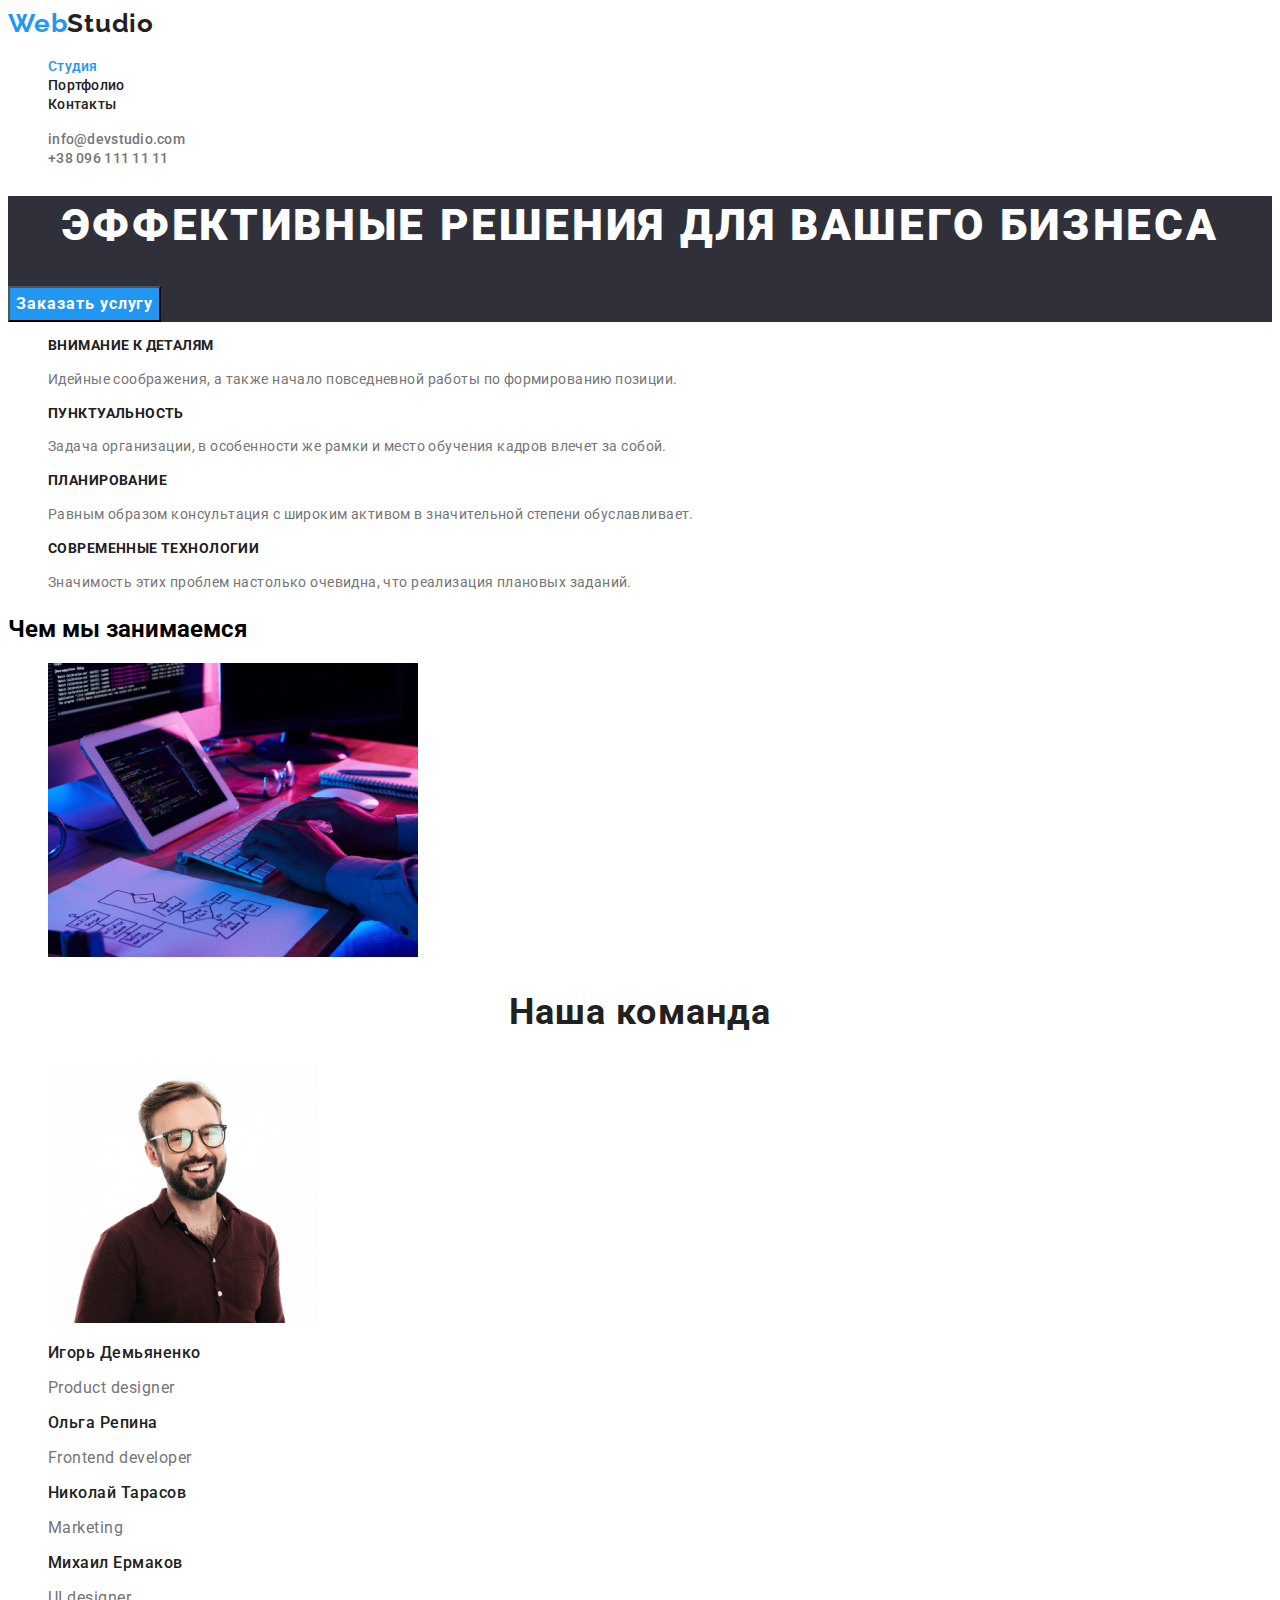
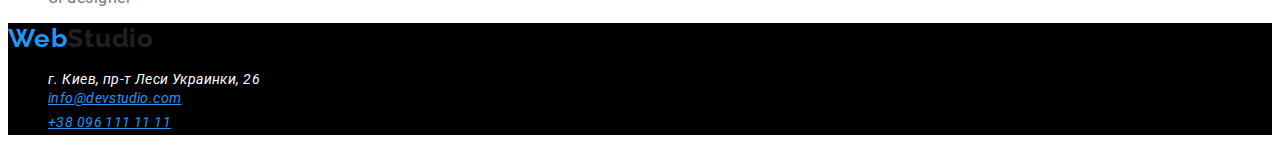
<file: index.html>
<!DOCTYPE html>
<html lang="en">
<head>
    <link rel="stylesheet" href="https://cdnjs.cloudflare.com/ajax/libs/modern-normalize/1.1.0/modern-normalize.min.css"
        integrity="sha512-wpPYUAdjBVSE4KJnH1VR1HeZfpl1ub8YT/NKx4PuQ5NmX2tKuGu6U/JRp5y+Y8XG2tV+wKQpNHVUX03MfMFn9Q=="
        crossorigin="anonymous" referrerpolicy="no-referrer" />
    <meta charset="UTF-8" />
    <meta name="viewport" content="width=device-width, initial-scale=1.0" />
    <link rel="preconnect" href="https://fonts.googleapis.com">
    <link rel="preconnect" href="https://fonts.gstatic.com" crossorigin>
    <link
        <link rel="preconnect" href="https://fonts.googleapis.com"> 
<link rel="preconnect" href="https://fonts.gstatic.com" crossorigin> 
<link href="https://fonts.googleapis.com/css2?family=Raleway:wght@700&family=Roboto:wght@400;500;700&display=swap" rel="stylesheet">
    <link rel="stylesheet" href="./css/styles.css">
    
    <title>Document</title>
</head>
<body>
    <header>
        <a class="logo link" href="">Web<span class="logo-web">Studio</span></a>
        <nav class="nav">
            <ul class="nav-list list">
                <li class="nav-list-item"><a class="nav-list-link link current" href="">Студия</a></li>
                <li class="nav-list-item"><a class="nav-list-link link "
                        href="./portfolio.html">Портфолио</a></li>
                <li class="nav-list-item"><a class="nav-list-link  link" href="">Контакты</a></li>
            </ul>
        </nav>
    
        <ul class="nav-contacts list">
            <li><a class="nav-contacts-link link "
                    href="mailto:info@devstudio.com">info@devstudio.com</a></li>
            <li><a class="nav-contacts-link link" href="tel:+380961111111">+38 096 111 11 11</a></li>
        </ul>
    </header>
    <main>
        <section class="hero">
            <h1 class="hero-title">Эффективные решения для вашего бизнеса</h1>
            <button class="hero-btn" type="button">Заказать услугу</button>
        </section>

        <section>
            <ul class="benefits list">
                <li>
               <h3  class="benefits-title">Внимание к деталям</h3>
               <p class="benefits-text">Идейные соображения, а также начало повседневной работы по формированию позиции.</p>
               </li>

               <li>
               <h3 class="benefits-title">Пунктуальность</h3>
               <p class="benefits-text">Задача организации, в особенности же рамки и место обучения кадров влечет за собой.</p>
               </li>
               
               <li>
               <h3 class="benefits-title">Планирование</h3>
               <p class="benefits-text">Равным образом консультация с широким активом в значительной степени обуславливает.</p>
               </li>

               <li>
               <h3 class="benefits-title">Современные технологии</h3>
               <p class="benefits-text">Значимость этих проблем настолько очевидна, что реализация плановых заданий.</p>
               </li>
            </ul>
        </section>

        <section>
            <h2 class="works-title">
                Чем мы занимаемся
            </h2>
            
            <ul class="works list">
                <li class="works-item">
                <img src="./images/img.jpg" alt="примеры работ" width="370" height="294" />
                </li>

                <li class="works-item>
                <img src="./images/img-2.jpg" alt="примеры работ" width="370" height="294" />
                </li>

                <li class="works-item>   
                <img src="./images/img-3.jpg" alt="примеры работ" width="370" height="294" />
                </li>
            </ul>
        </section>

        <section>
            <h2 class="section-command"> Наша команда</h2>

            <ul class="command list">
                <li class="command-item">
                    <img src="./images/w1.jpg" alt="Игорь Демьяненко-Product designer" width="270" height="260" />
                    <h3 class="command-item-name">Игорь Демьяненко</h3>
                    <p class="command-item-text">Product designer</p>
                </li>

                <li class="command-item>
                    <img src="./images/w2.jpg" alt="Ольга Репина-Frontend developer" width="270" height="260" />
                    <h3 class="command-item-name">Ольга Репина</h3>
                    <p class="command-item-text">Frontend developer</p>
                </li>

                <li class="command-item>
                    <img src="./images/w3.jpg" alt="Николай Тарасов-Marketing" width="270" height="260" />
                    <h3 class="command-item-name">Николай Тарасов</h3>
                    <p class="command-item-text">Marketing</p>
                </li>

                <li class="command-item>
                    <img src="./images/w4.jpg" alt="Михаил Ермаков-UI designer" width="270" height="260" />
                    <h3 class="command-item-name">Михаил Ермаков</h3>
                    <p class="command-item-text">UI designer</p>
                </li>

            </ul>
        </section>

    </main>

        <footer>
            <a class="logo link" href="">Web<span class="logo-web">Studio</span></a>
        
            <address class="adress">
                <ul class="adress-company list">
        
                    <li class="adress-company-street link">
                        г. Киев, пр-т Леси Украинки, 26
                    </li>
        
                    <li>
                        <a class="adress-company-mail link" href="mailto:info@devstudio.com">info@devstudio.com</a>
                    </li>
        
                    <li>
                        <a class="adress-company-tel link" href="tel:+380961111111">+38 096 111 11 11</a>
                    </li>
                </ul>
            </address>
        </footer>
</body>
</html>
</file>
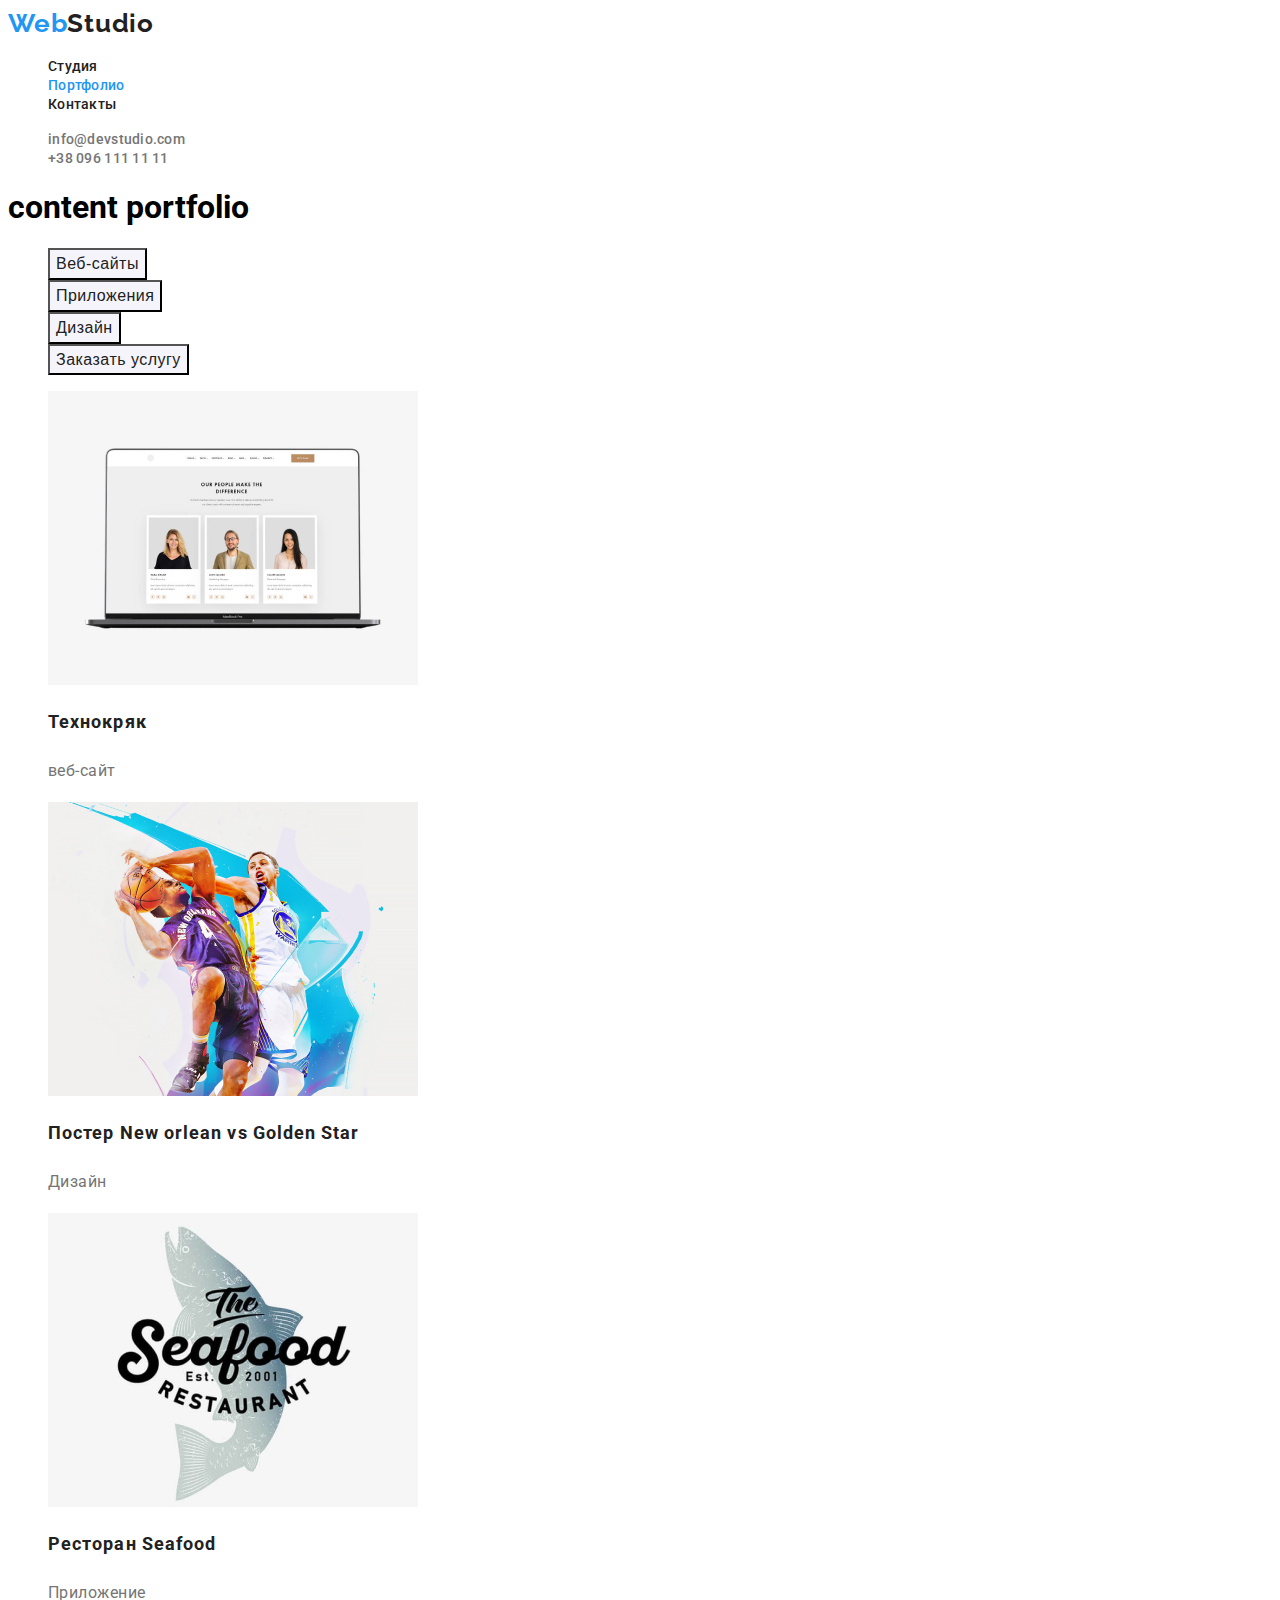
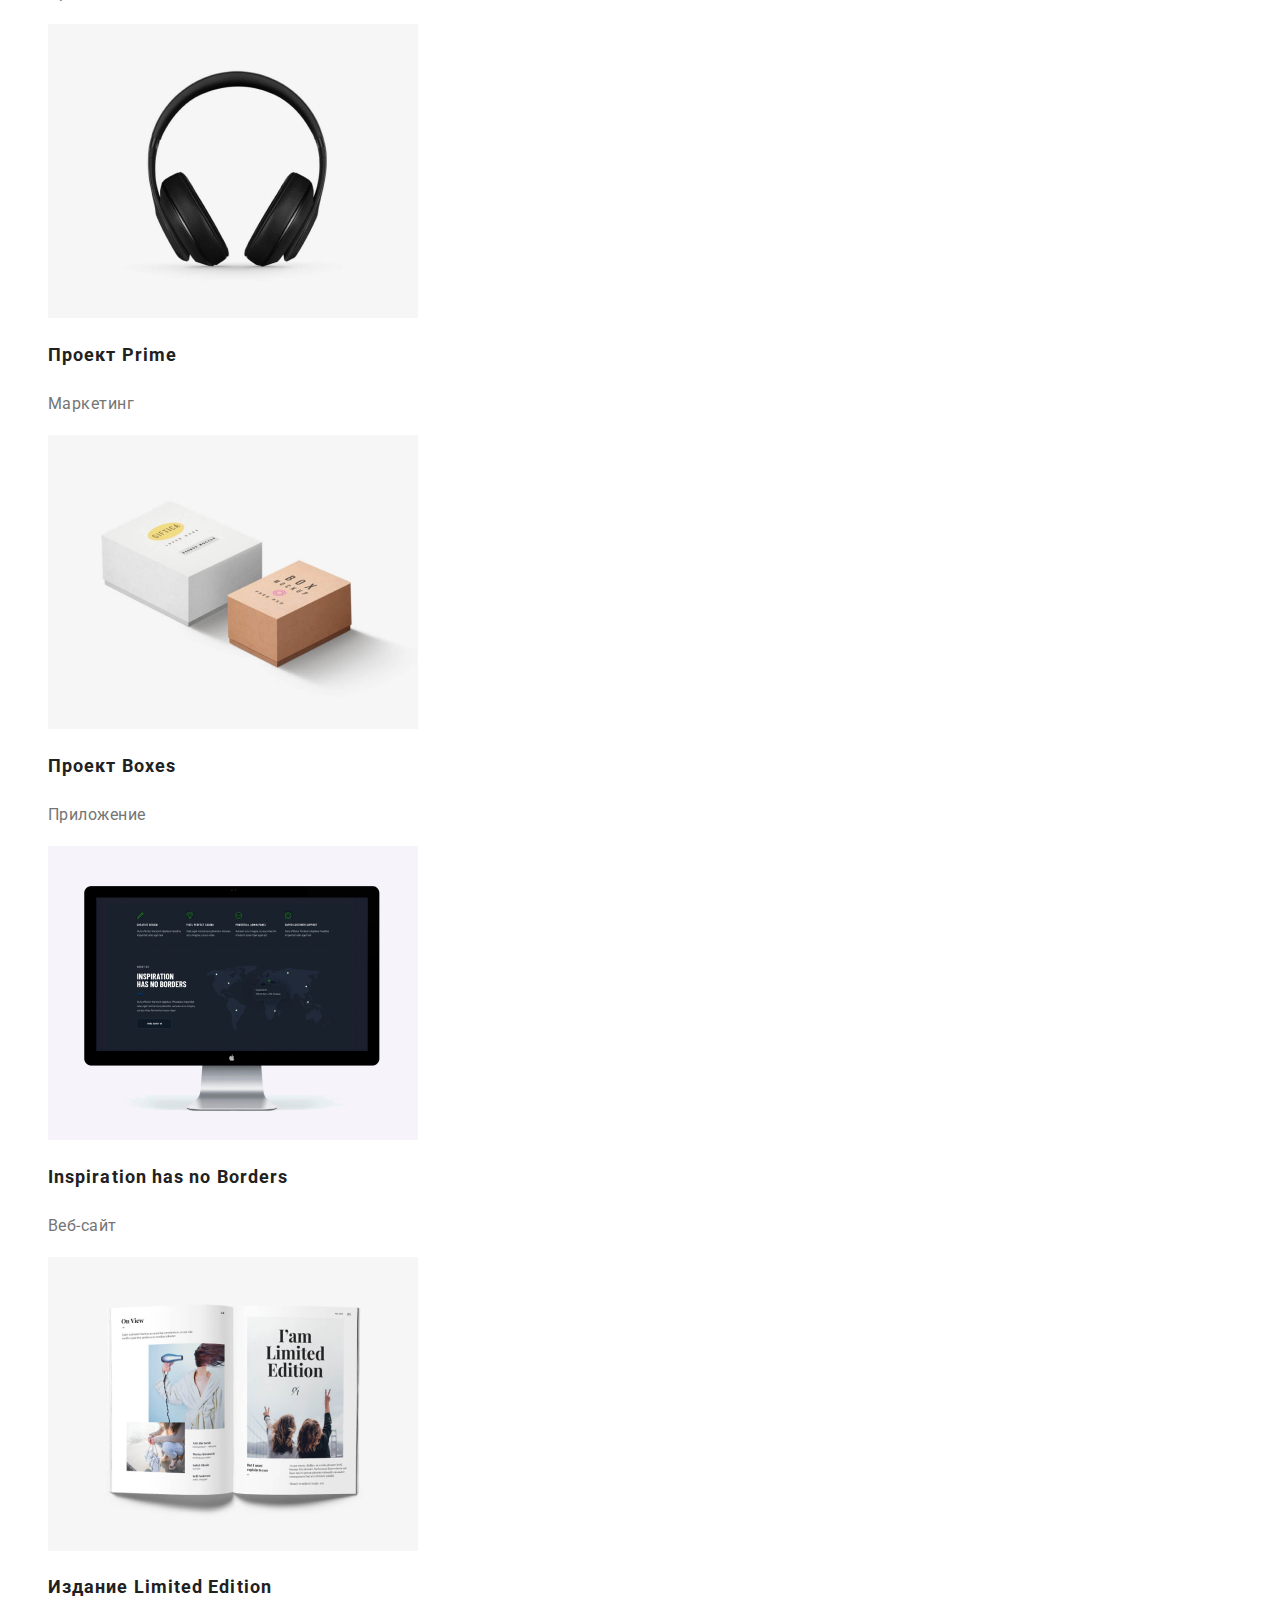
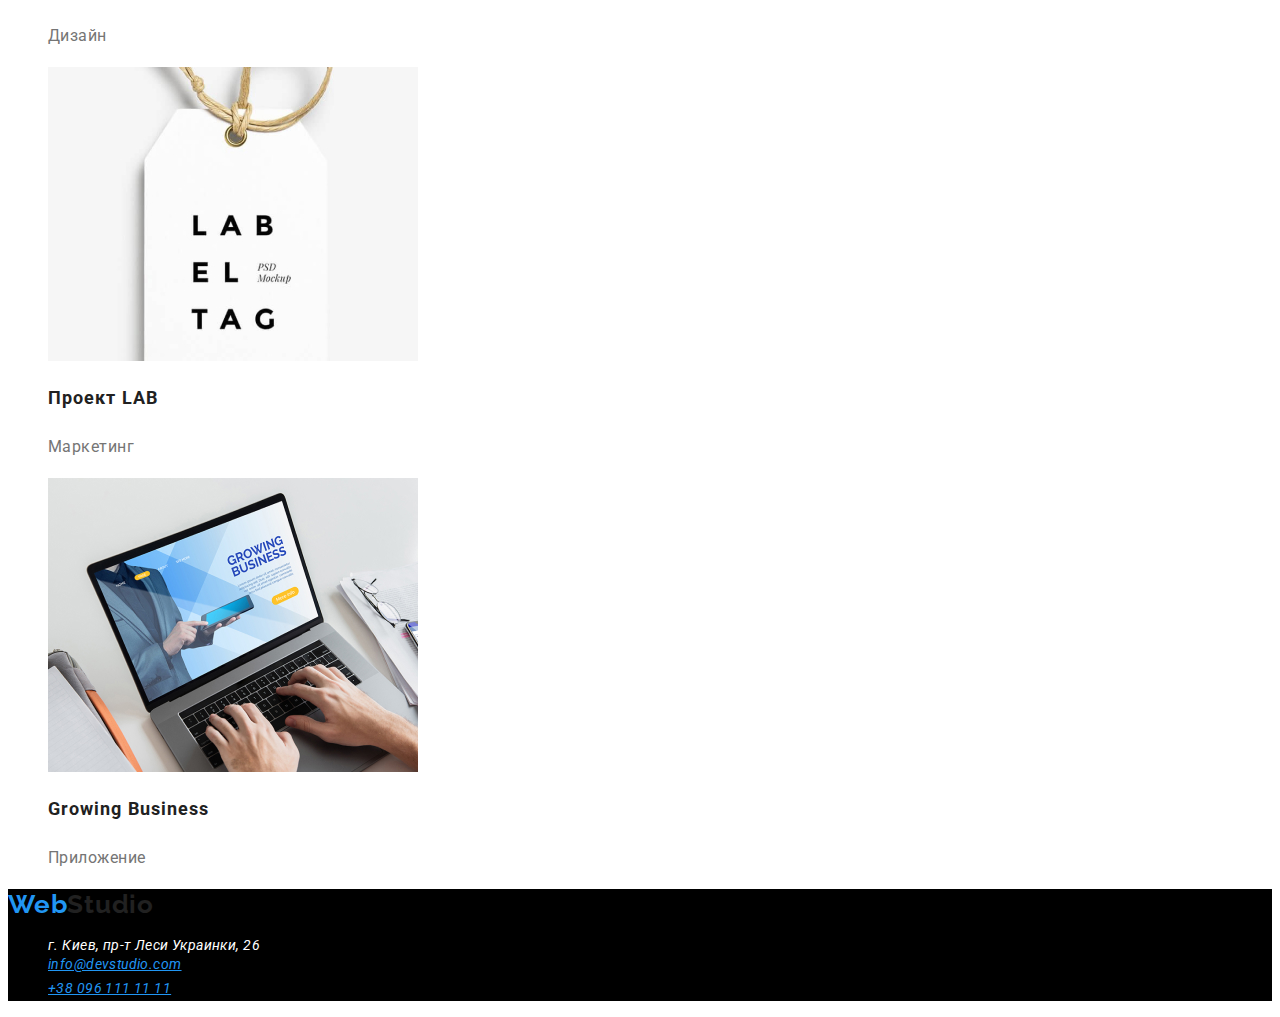
<file: portfolio.html>
<!DOCTYPE html>
<html lang="en">
<head>

    <link rel="stylesheet" href="https://cdnjs.cloudflare.com/ajax/libs/modern-normalize/1.1.0/modern-normalize.min.css"
        integrity="sha512-wpPYUAdjBVSE4KJnH1VR1HeZfpl1ub8YT/NKx4PuQ5NmX2tKuGu6U/JRp5y+Y8XG2tV+wKQpNHVUX03MfMFn9Q=="
        crossorigin="anonymous" referrerpolicy="no-referrer" />
    <meta charset="UTF-8" />
    <meta name="viewport" content="width=device-width, initial-scale=1.0" />
    <link rel="stylesheet" href="./css/styles.css">
    <link rel="preconnect" href="https://fonts.googleapis.com">
    <link rel="preconnect" href="https://fonts.gstatic.com" crossorigin>
    <link href="https://fonts.googleapis.com/css2?family=Raleway:wght@700&family=Roboto:wght@400;500;700&display=swap"
        rel="stylesheet">
    
    <title>Document</title>

</head>

<body>
<header>
    <a class="logo link" href="">Web<span class="logo-web">Studio</span></a>
    <nav class="nav">
        <ul class="nav-list list">
            <li class="nav-list-item"><a class="nav-list-link link" href="./index.html">Студия</a></li>
            <li class="nav-list-item"><a class="nav-list-link link current" href="./portfolio.html">Портфолио</a></li>
            <li class="nav-list-item"><a class="nav-list-link  link" href="">Контакты</a></li>
        </ul>
    </nav>

    <ul class="nav-adress list">
        <li><a class="nav-contacts-link link"
                href="mailto:info@devstudio.com">info@devstudio.com</a></li>
        <li><a class="nav-contacts-link link" href="tel:+380961111111">+38 096 111 11 11</a></li>
    </ul>
</header>
    <main>

        <section>
                    <h1>
                    content portfolio
                    </h1>

          <ul class="filter list">
            <li class="filter-item"><button class="filter-item-btn" type="button">Веб-сайты</button></li>
            <li class="filter-item"><button class="filter-item-btn" type="button">Приложения</button></li>
            <li class="filter-item"><button class="filter-item-btn" type="button">Дизайн</button></li>
            <li class="filter-item"><button class="filter-item-btn" type="button">Заказать услугу</button></li>
           </ul>


               <ul class="portfolio list">
                            <li>
                                <img class="portfolio-img" src="./images/img-p1.jpg" alt="примеры работ" width="370" height="294" />
                                <h2 class="portfolio-title" >Технокряк</h3>
                                <p class="portfolio-text" >веб-сайт</p>
                            </li>
                        
                            <li>
                                <img class="portfolio-img" src="./images/img-p2.jpg" alt="примеры работ" width="370" height="294" />
                                <h2 class="portfolio-title" >Постер New orlean vs Golden Star</h3>
                                <p class="portfolio-text" >Дизайн</p>
                            </li>
                        
                            <li>
                                <img class="portfolio-img" src="./images/img-p3.jpg" alt="примеры работ" width="370" height="294" />
                                <h2 class="portfolio-title" >Ресторан Seafood</h3>
                                <p class="portfolio-text" >Приложение</p>
                            </li>

                            <li>
                                <img class="portfolio-img" src="./images/img-p4.jpg" alt="примеры работ" width="370" height="294" />
                                <h2 class="portfolio-title" >Проект Prime</h3>
                                <p class="portfolio-text" >Маркетинг</p>
                            </li>

                            <li>
                                <img class="portfolio-img" src="./images/img-p5.jpg" alt="примеры работ" width="370" height="294" />
                                <h2 class="portfolio-title" >Проект Boxes</h3>
                                <p class="portfolio-text" >Приложение</p>
                            </li>

                            <li>
                                <img class="portfolio-img" src="./images/img-p6.jpg" alt="примеры работ" width="370" height="294" />
                                <h2 class="portfolio-title" >Inspiration has no Borders</h3>
                                <p class="portfolio-text" >Веб-сайт</p>
                            </li>

                            <li>
                                <img class="portfolio-img" src="./images/img-p7.jpg" alt="примеры работ" width="370" height="294" />
                                <h2 class="portfolio-title" >Издание Limited Edition</h3>
                                <p class="portfolio-text" >Дизайн</p>
                            </li>

                            <li>
                                <img class="portfolio-img" src="./images/img-p8.jpg" alt="примеры работ" width="370" height="294" />
                                <h2 class="portfolio-title" >Проект LAB</h3>
                                <p class="portfolio-text" >Маркетинг</p>
                            </li>

                            <li>
                                <img class="portfolio-img" src="./images/img-p9.jpg" alt="примеры работ" width="370" height="294" />
                                <h2 class="portfolio-title" >Growing Business</h3>
                                <p class="portfolio-text" >Приложение</p>
                            </li>
                        </ul>

        </section>
    </main>
    <footer>
        <a class="logo link" href="">Web<span class="logo-web">Studio</span></a>
    
        <address class="adress">
            <ul class="adress-company list">

                <li class="adress-company-street link">
                    г. Киев, пр-т Леси Украинки, 26
                </li>

                <li >
                    <a class="adress-company-mail link" href="mailto:info@devstudio.com">info@devstudio.com</a>
                </li>
    
                <li >
                    <a class="adress-company-tel link" href="tel:+380961111111">+38 096 111 11 11</a>
                </li>
            </ul>
        </address>
    </footer>
    </body>
    
    </html>
</file>
<file: css/styles.css>
:root {
    --main-color:  #ffffff;
    --second-color:  #757575;
    --title-color:  #212121;
    --background-color: #F5F4FA;
    --logo-color: #2196F3;
}
body {
font-family: "Roboto",  sans-serif;

}

footer {
    background-color: black;
}

.list {
    list-style: none;
}

.link {
    text-decoration: none;
}

/* -----------HEADER_____________*/

.logo {
font-family: "Raleway";
font-weight: 700;
font-size: 26px;
line-height: 1.23;
letter-spacing: 0.03em;

color: var(--logo-color);
}

.logo-web {
color:var(--title-color);
font-family: "Raleway";
font-weight: 700;
font-size: 26px;
line-height: 1.23;
letter-spacing: 0.03em;
}

.nav-list-link{
 color: var(--title-color);
font-weight: 500;
font-size: 14px;
line-height: 1.14;
letter-spacing: 0.02em;
}
.current {
    color: var(--logo-color)
}

.nav-list-link:hover, .nav-list-link:focus {
color: var(--logo-color);
}



.nav-contacts-link {
font-weight: 500;
font-size: 14px;
line-height: 1.14;
letter-spacing: 0.02em;
color: var(--second-color)
}

.nav-contacts-link:hover {
text-decoration: underline;
color: var(--logo-color);
}

.nav-contacts-link:focus {
text-decoration: underline
color: var(--logo-color);
}

/* -----------MAIN_____________*/

/* -----------MAIN- main page_____________*/
.hero {
    background-color: #2F303A;
}

.hero-title {

font-family: "Roboto";
font-weight: 900;
font-size: 44px;
line-height: 1.36;
text-align: center;
letter-spacing: 0.06em;
text-transform: uppercase;

color: #FFFFFF;
}

.hero-btn {
    color: #FFFFFF;
    background-color: var(--logo-color);
    cursor: pointer;

    font-family: "Roboto";
font-weight: 700;
font-size: 16px;
line-height: 1.87;
display: flex;
align-items: center;
text-align: center;
letter-spacing: 0.06em;
}


.benefits-title {
font-weight: 700;
font-size: 14px;
line-height: 1.14;
letter-spacing: 0.03em;
text-transform: uppercase;
color: var(--title-color);
}


.benefits-text {

font-size: 14px;
line-height: 1.71;
letter-spacing: 0.03em;
color: var(--second-color)
}

.section-command {

font-weight: 700;
font-size: 36px;
line-height: 1.17;
text-align: center;
letter-spacing: 0.03em;
color: var(--title-color);
}

.command-item-command {
font-weight: 7000;
font-size: 36px;
letter-spacing: 0.03em;
color:var(--title-color);
}

.command-item-name {
font-weight: 500;
font-size: 16px;
line-height: 1.19;
letter-spacing: 0.03em;
color: var(--title-color);
}


.command-item-text { 
    font-size: 16px;
line-height: 1.19;
letter-spacing: 0.03em;
color: var(--second-color)
}


.filter-item-btn {
color: var(--title-color);
font-weight: 500;
font-size: 16px;
line-height: 1.62;
letter-spacing: 0.03em;
}

.filter-item-btn {
cursor: pointer;
}

.filter-item-btn {
    background-color: var(--background-color);
}

.filter-item-btn:hover, .filter-item-btn:focus {
    color: white;
    background-color: #2196F3;
}


.portfolio-title {
font-family: "Roboto";
font-weight: 700;
font-size: 18px;
line-height: 2;
letter-spacing: 0.06em;

color: #212121;;
}

.portfolio-text {
font-size: 16px;
line-height: 1.87;
letter-spacing: 0.03em;
color: var(--second-color)
}


/* -----------footer_____________*/

.adress-company-street {
font-family: "Roboto";
font-size: 14px;
line-height: 1.71x;
letter-spacing: 0.03em;
color: #ffffff;
}

.adress-company-mail {
font-family: "Roboto";
font-size: 14px;
line-height: 1.71;
letter-spacing: 0.03em;
color: rgba(255, 255, 255, 0.6);

text-decoration: underline;
color: var(--logo-color);
}

.adress-company-tel {
font-family: "Roboto";
font-size: 14px;
line-height: 1.71;
letter-spacing: 0.03em;
color: rgba(255, 255, 255, 0.6);
text-decoration: underline;
color: var(--logo-color);
}
</file>
